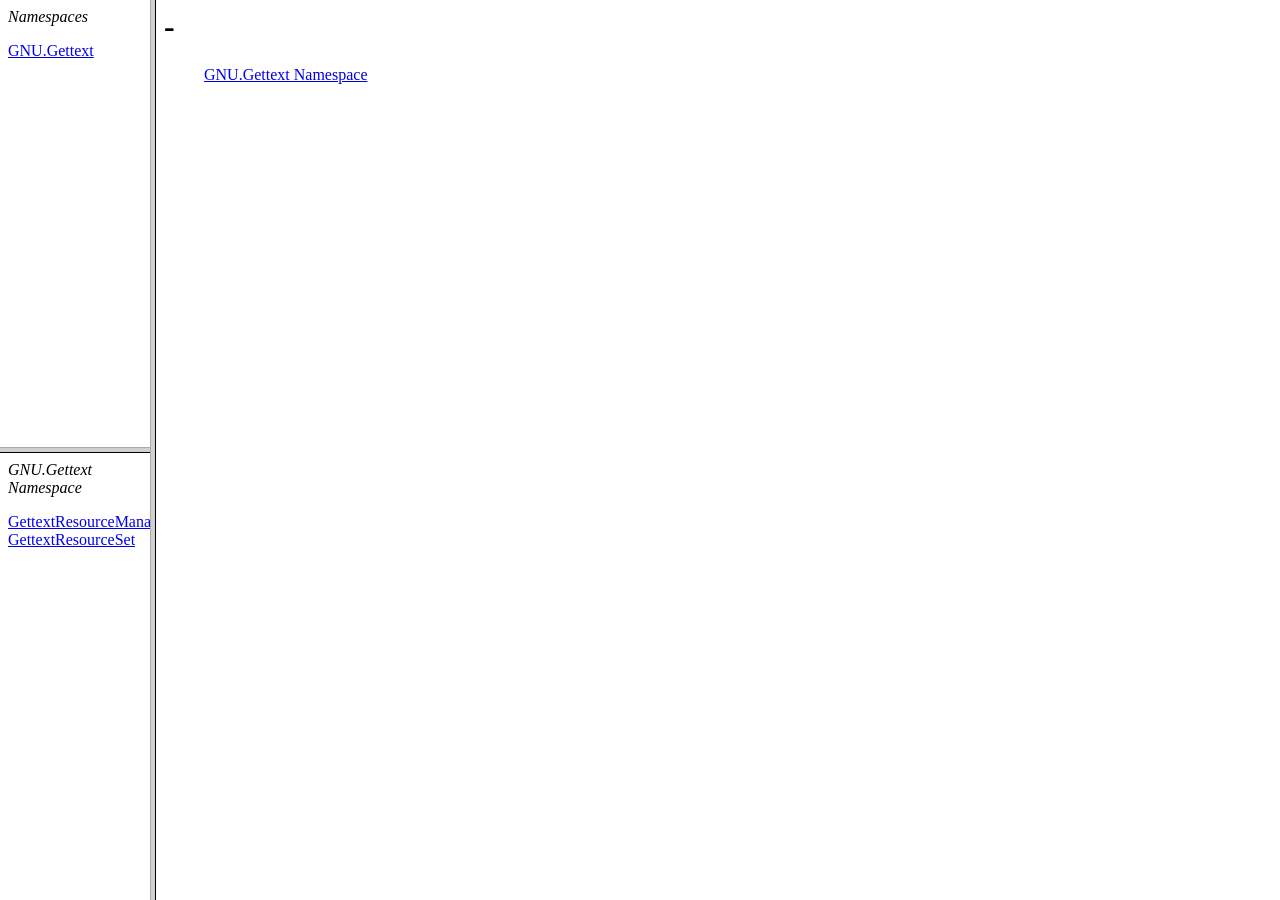
<file: GetText/share/doc/gettext/csharpdoc/index.html>
<HTML>
<HEAD><TITLE>-</TITLE></HEAD>
<FRAMESET COLS="150,*">
  <FRAMESET ROWS="50%,50%">
    <FRAME SRC="namespaces.html" NAME="namespaces">
    <FRAME SRC="GNU_Gettext.html" NAME="members">
  </FRAMESET>
  <FRAME SRC="begin.html" NAME="contents">
</FRAMESET>
</HTML>
</file>
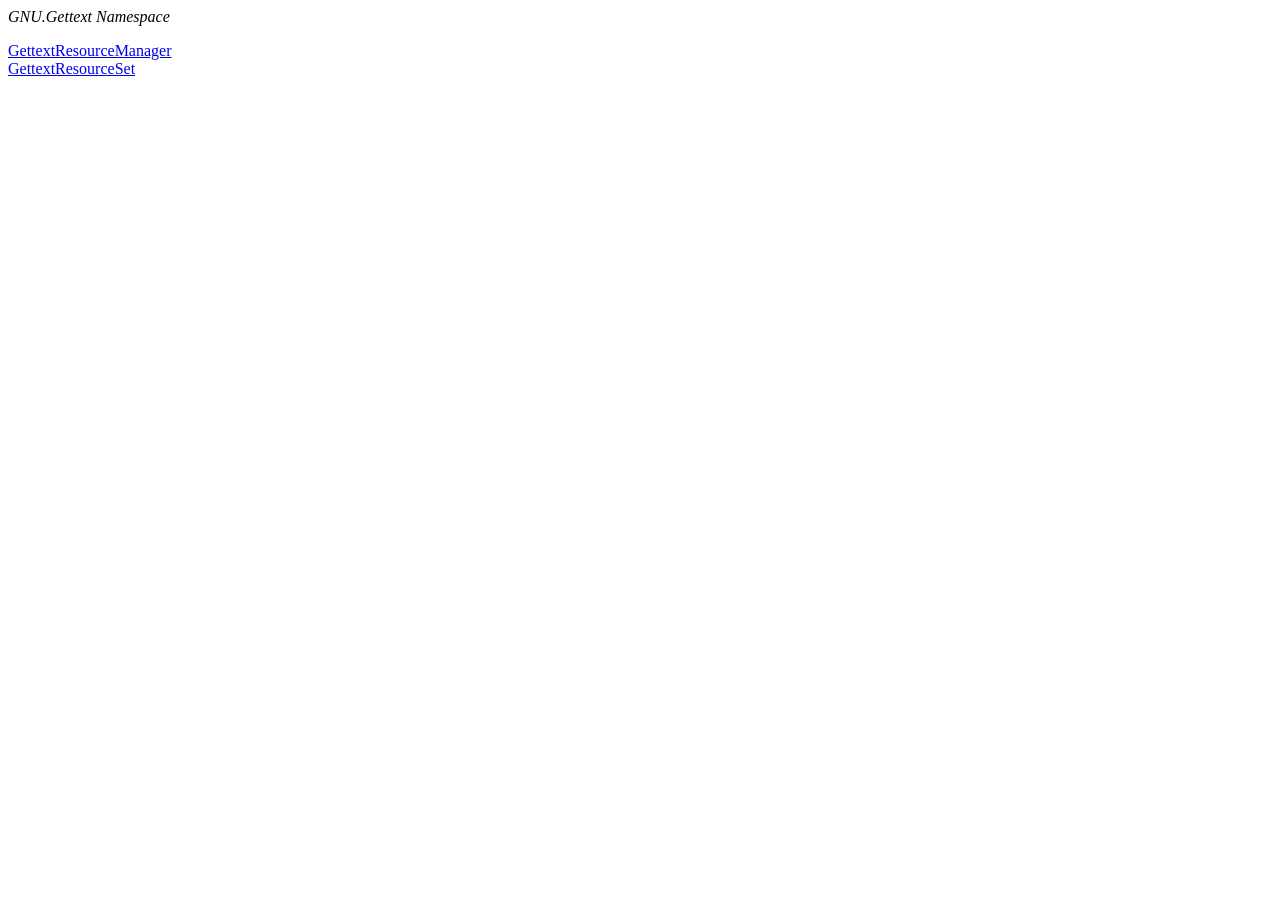
<file: GetText/share/doc/gettext/csharpdoc/GNU_Gettext.html>
<HTML>
<BODY BGCOLOR="#FFFFFF">
<I>GNU.Gettext Namespace</I><P>

<A HREF="GNU_Gettext_GettextResourceManager.html" TARGET="contents">GettextResourceManager</A><BR>
<A HREF="GNU_Gettext_GettextResourceSet.html" TARGET="contents">GettextResourceSet</A><BR>
</BODY>
</HTML>
</file>
